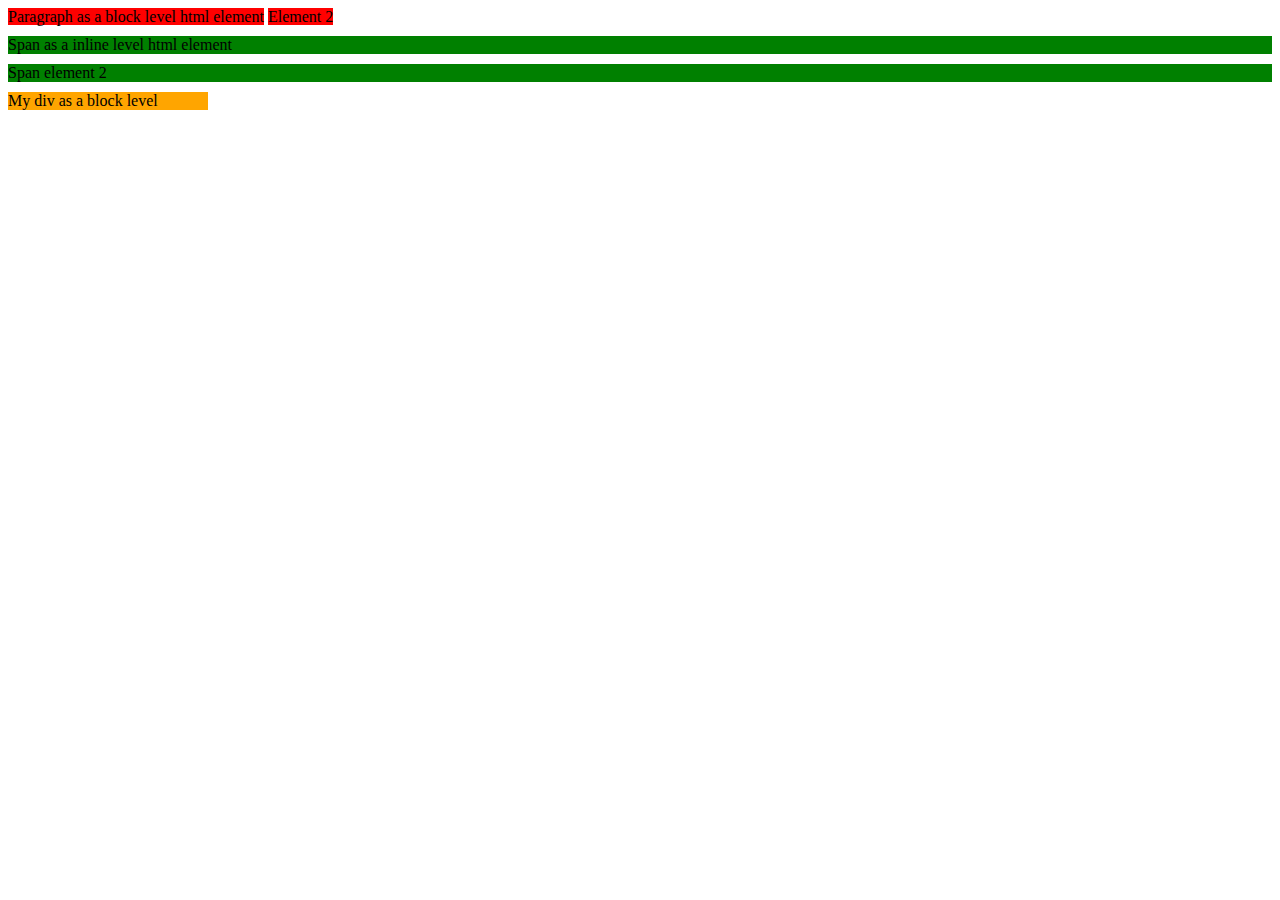
<file: Section 4/index.html>
<!DOCTYPE html>
<html lang="en">
  <head>
    <meta charset="UTF-8" />
    <meta http-equiv="X-UA-Compatible" content="IE=edge" />
    <meta name="viewport" content="width=device-width, initial-scale=1.0" />
    <link rel="stylesheet" href="index.css" />
    <title>Display</title>
  </head>
  <body>
    <p>Paragraph as a block level html element</p>
    <p>Element 2</p>
    <span>Span as a inline level html element</span>
    <span>Span element 2</span>
    <div>My div as a block level</div>
  </body>
</html>
</file>
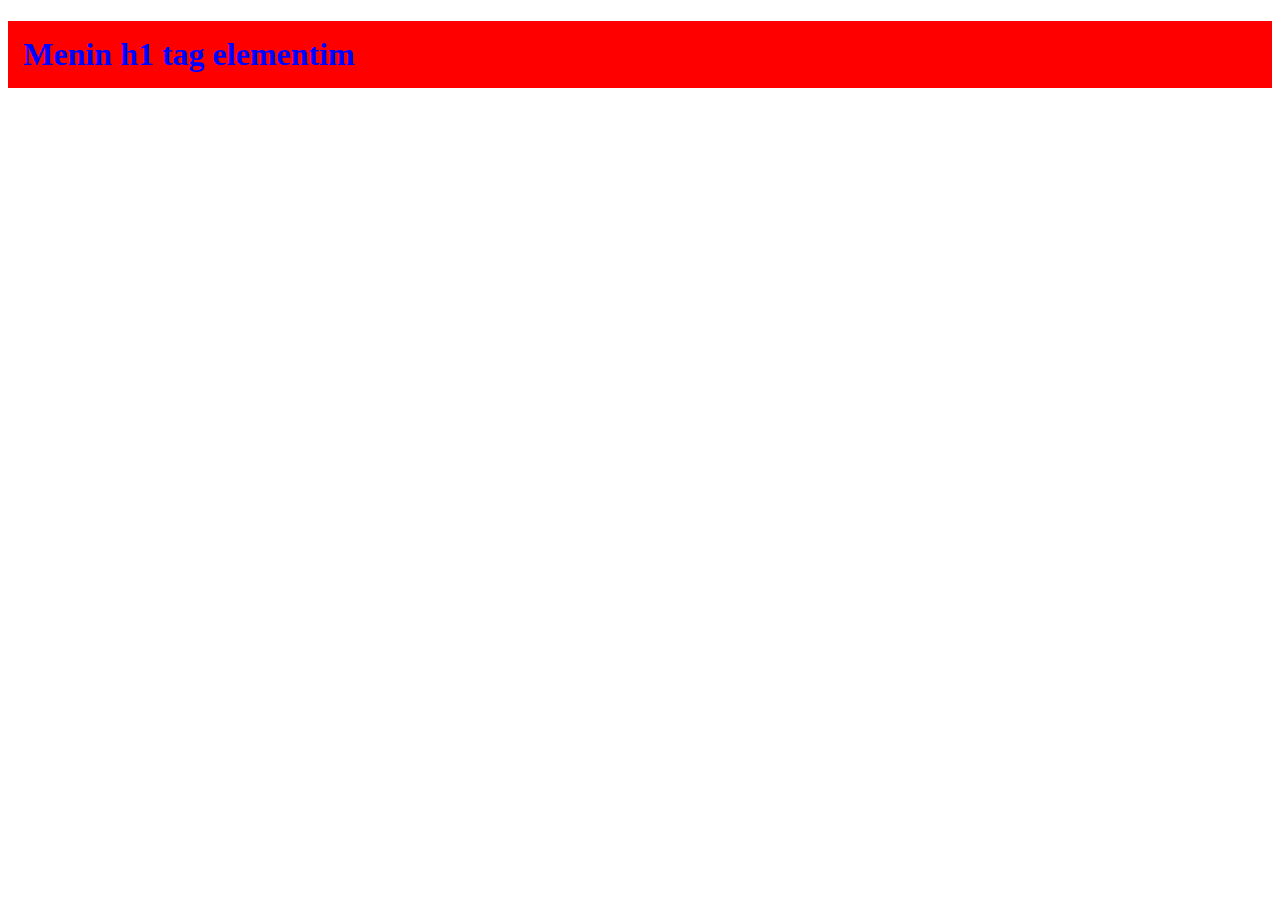
<file: Section 1/main.html>
<!DOCTYPE html>
<html lang="en">
  <head>
    <meta charset="UTF-8" />
    <meta http-equiv="X-UA-Compatible" content="IE=edge" />
    <meta name="viewport" content="width=device-width, initial-scale=1.0" />
    <title>CSS Dersleri</title>
    <!-- Internal -->
    <style>
      h1 {
        background-color: red;
      }
    </style>
    <!-- External -->
    <link rel="stylesheet" href="style.css" />
  </head>
  <body>
    <!-- Inline -->
    <h1 style="color: blue">Menin h1 tag elementim</h1>
  </body>
</html>
</file>
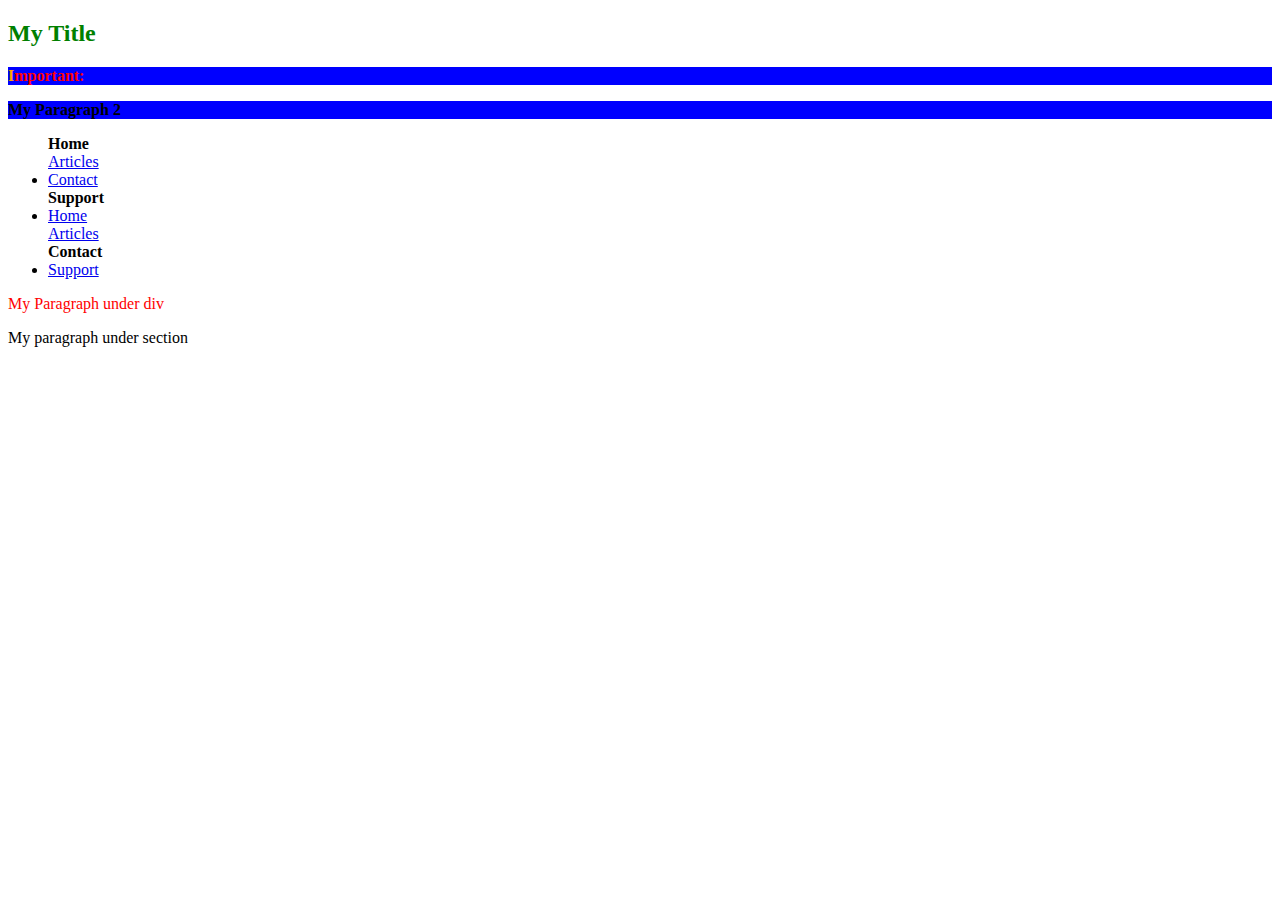
<file: Section 2/main.html>
<!DOCTYPE html>
<html lang="en">
  <head>
    <meta charset="UTF-8" />
    <meta http-equiv="X-UA-Compatible" content="IE=edge" />
    <meta name="viewport" content="width=device-width, initial-scale=1.0" />
    <title>Selectors and Combinators</title>
    <link rel="stylesheet" href="style.css" />
  </head>
  <body>
    <h2>My Title</h2>
    <p class="p1">My Paragraph</p>
    <p class="p2" id="p2">My Paragraph 2</p>
    <ul>
      <li><a href="#home">Home</a></li>
      <li myattr="css_dersi"><a href="#articles">Articles</a></li>
      <li><a href="#contact">Contact</a></li>
      <li><a href="#support">Support</a></li>
      <li><a href="#home">Home</a></li>
      <li myattr="css_dersi"><a href="#articles">Articles</a></li>
      <li><a href="#contact">Contact</a></li>
      <li><a href="#support">Support</a></li>
    </ul>

    <div>
      <p>My Paragraph under div</p>
      <section>
        <p>My paragraph under section</p>
      </section>
    </div>
  </body>
</html>
</file>
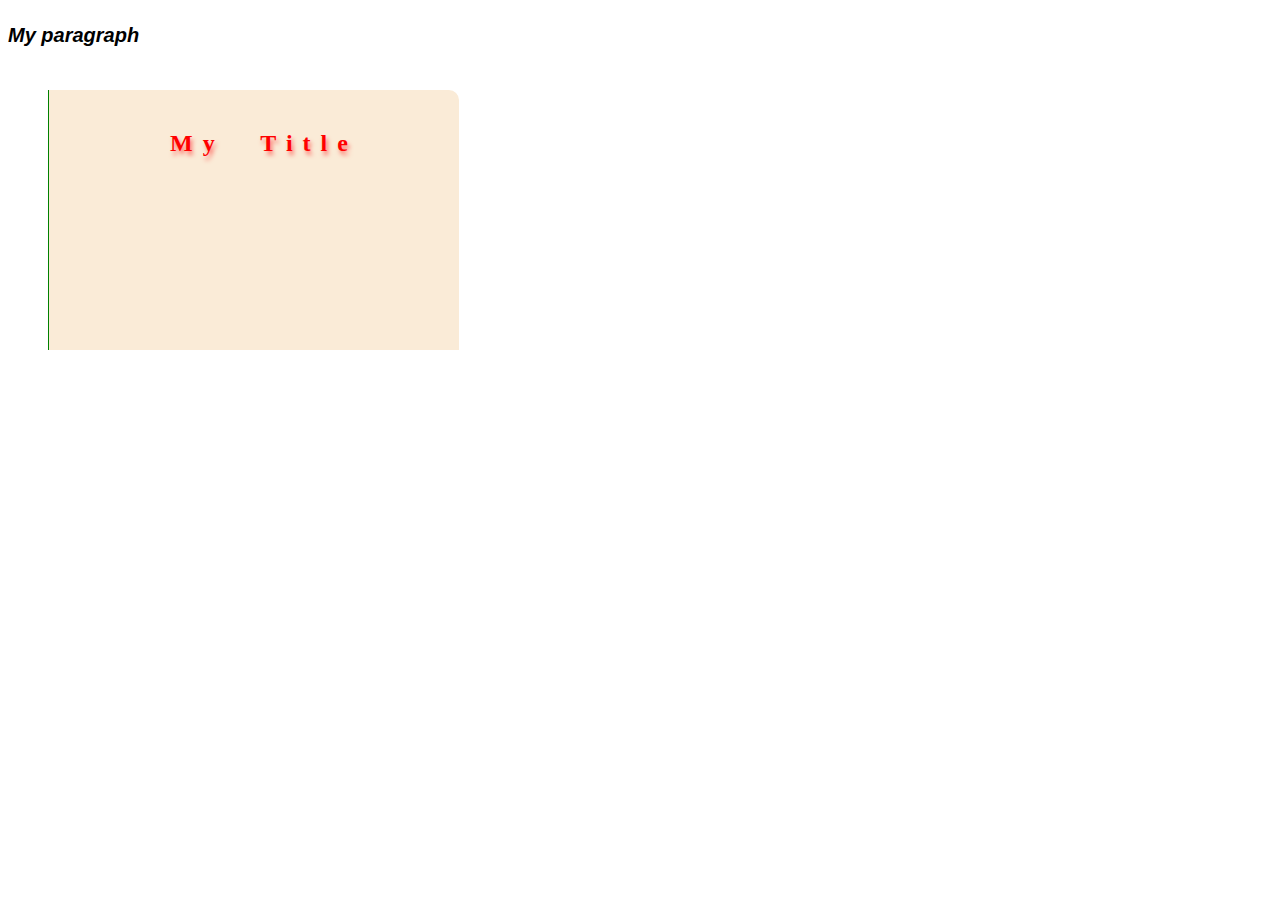
<file: Section 3/main.html>
<!DOCTYPE html>
<html lang="en">
  <head>
    <meta charset="UTF-8" />
    <meta http-equiv="X-UA-Compatible" content="IE=edge" />
    <meta name="viewport" content="width=device-width, initial-scale=1.0" />
    <link rel="stylesheet" href="style.css" />
    <title>Basic Styling</title>
  </head>
  <body>
    <p>My paragraph</p>
    <h2>My Title</h2>
  </body>
</html>
</file>
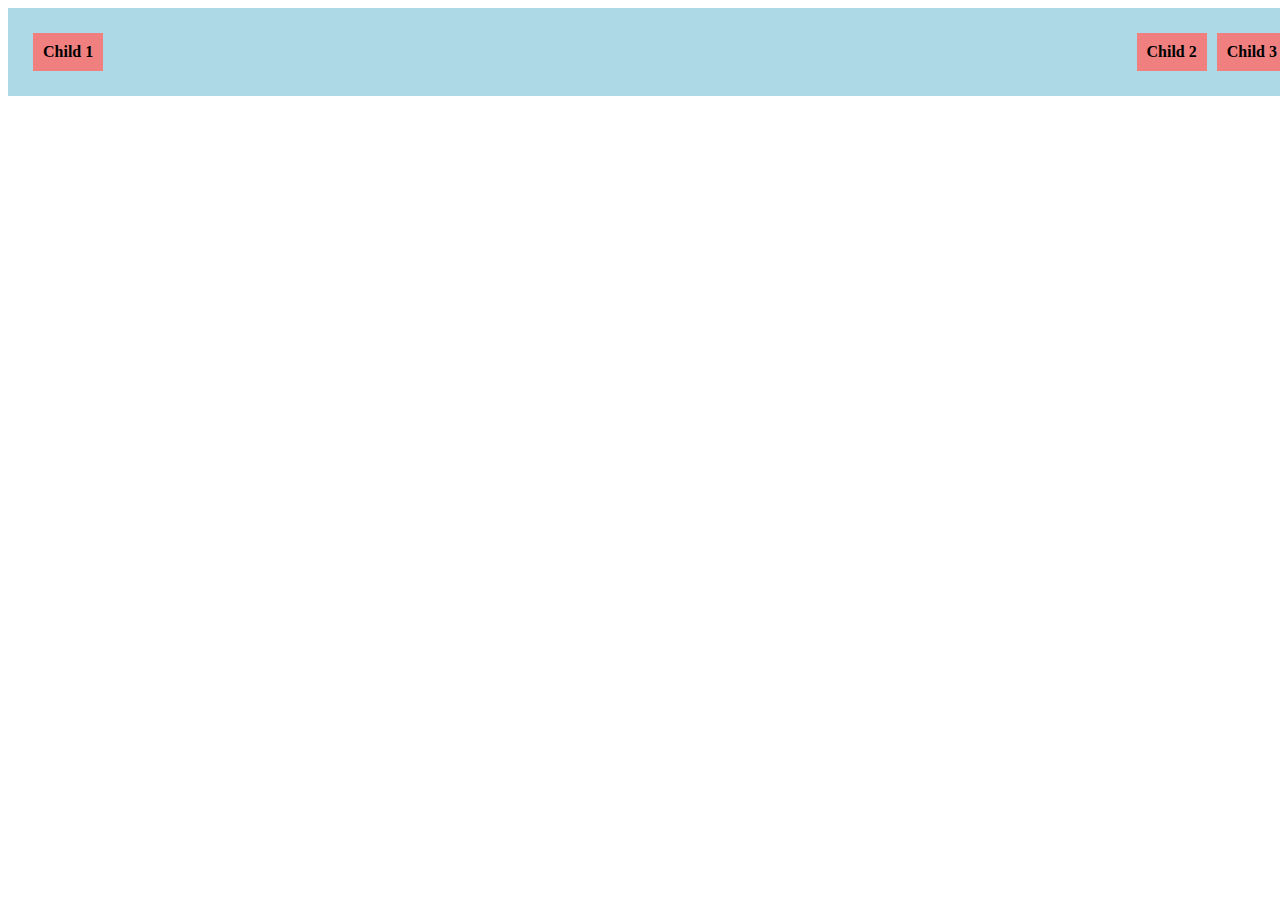
<file: Section 4/flex.html>
<!DOCTYPE html>
<html lang="en">
  <head>
    <meta charset="UTF-8" />
    <meta http-equiv="X-UA-Compatible" content="IE=edge" />
    <meta name="viewport" content="width=device-width, initial-scale=1.0" />
    <link rel="stylesheet" href="flex.css" />
    <title>Flex</title>
  </head>
  <body>
    <div class="flex-container">
      <div class="flex-item item1">Child 1</div>
      <div class="flex-item item2">Child 2</div>
      <div class="flex-item item3">Child 3</div>
    </div>
  </body>
</html>
</file>
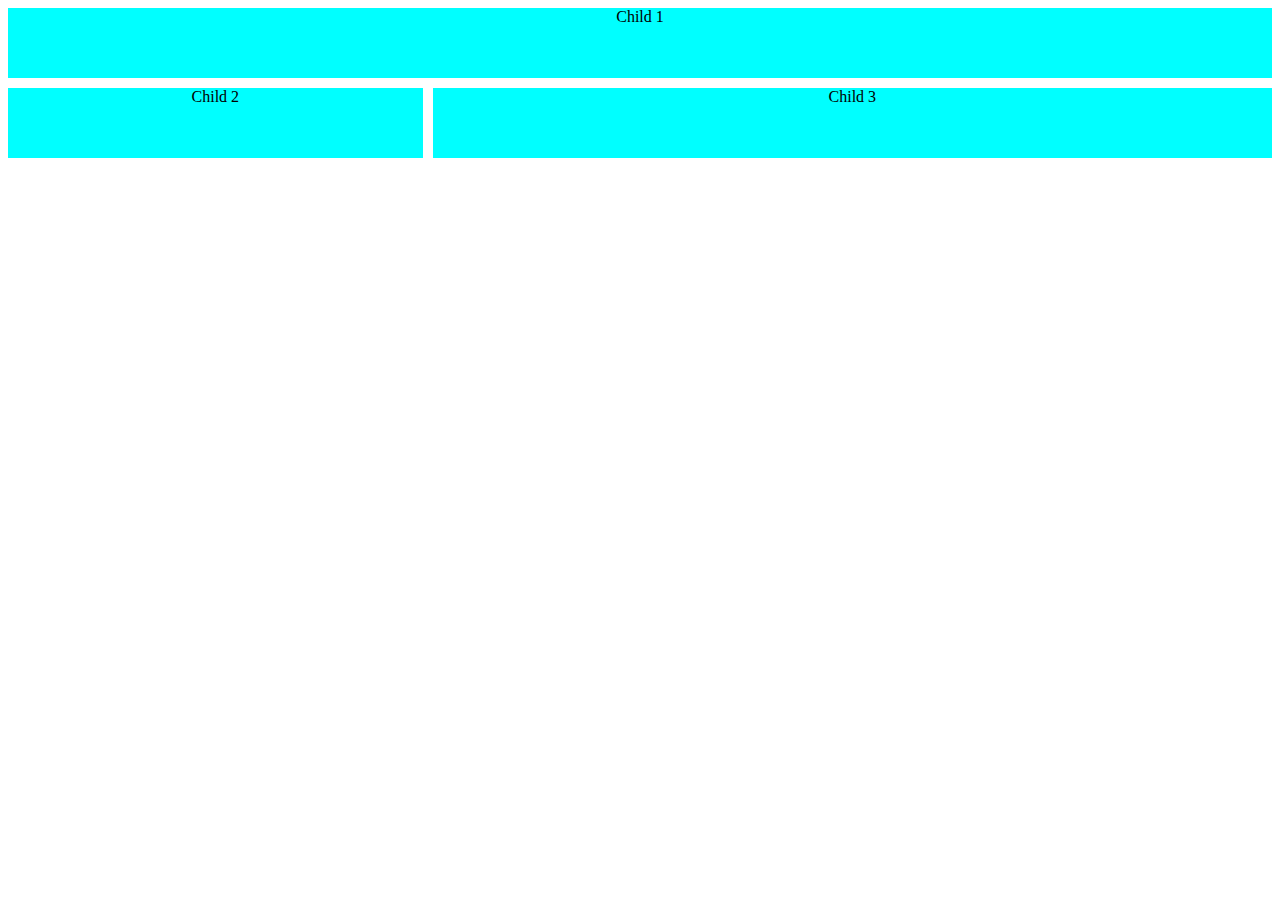
<file: Section 4/grid.html>
<!DOCTYPE html>
<html lang="en">
  <head>
    <meta charset="UTF-8" />
    <meta http-equiv="X-UA-Compatible" content="IE=edge" />
    <meta name="viewport" content="width=device-width, initial-scale=1.0" />
    <link rel="stylesheet" href="grid.css" />
    <title>Grid</title>
  </head>
  <body>
    <div class="grid-container">
      <div class="grid-item item1">Child 1</div>
      <div class="grid-item item2">Child 2</div>
      <div class="grid-item item3">Child 3</div>
    </div>
  </body>
</html>
</file>
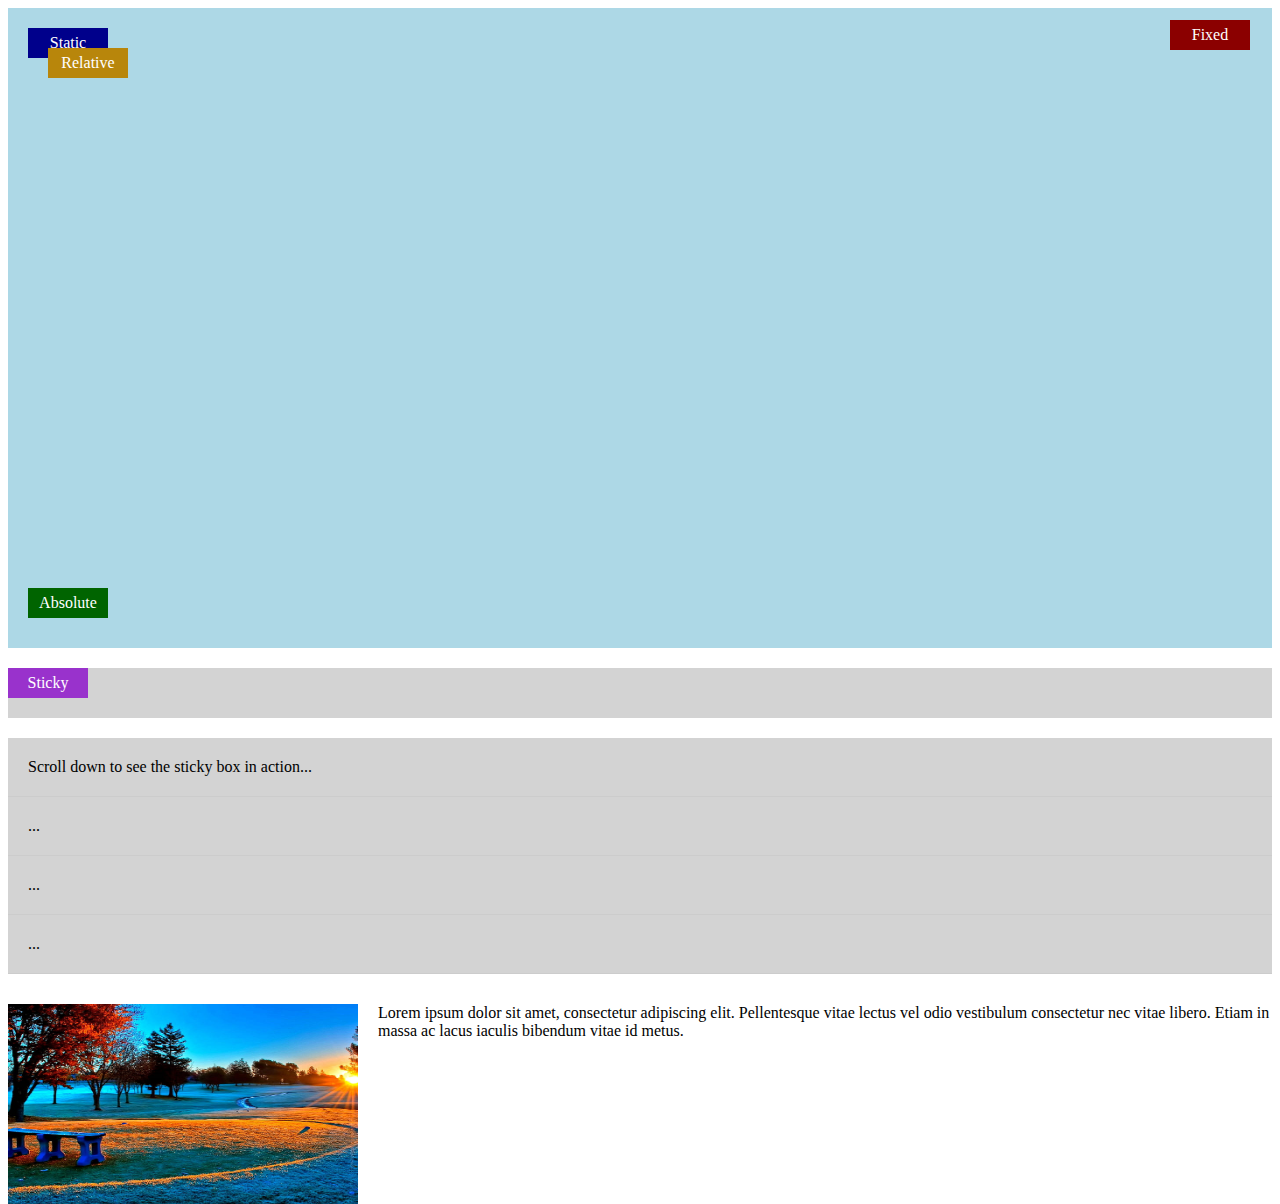
<file: Section 4/position.html>
<!DOCTYPE html>
<html lang="en">
  <head>
    <meta charset="UTF-8" />
    <meta http-equiv="X-UA-Compatible" content="IE=edge" />
    <meta name="viewport" content="width=device-width, initial-scale=1.0" />
    <link rel="stylesheet" href="position.css" />
    <title>Layout and Positioning</title>
  </head>
  <body>
    <div class="container">
      <div class="static-box">Static</div>
      <div class="relative-box">Relative</div>
      <div class="absolute-box">Absolute</div>
      <div class="fixed-box">Fixed</div>
    </div>
    <div class="sticky-container">
      <div class="sticky-box">Sticky</div>
    </div>
    <div class="content">
      <p>Scroll down to see the sticky box in action...</p>
      <p>...</p>
      <p>...</p>
      <p>...</p>
    </div>
    <div class="content-img">
      <img src="/contents/nature.jpg" alt="" />
      <p>
        Lorem ipsum dolor sit amet, consectetur adipiscing elit. Pellentesque
        vitae lectus vel odio vestibulum consectetur nec vitae libero. Etiam in
        massa ac lacus iaculis bibendum vitae id metus.
      </p>
    </div>
  </body>
</html>
</file>
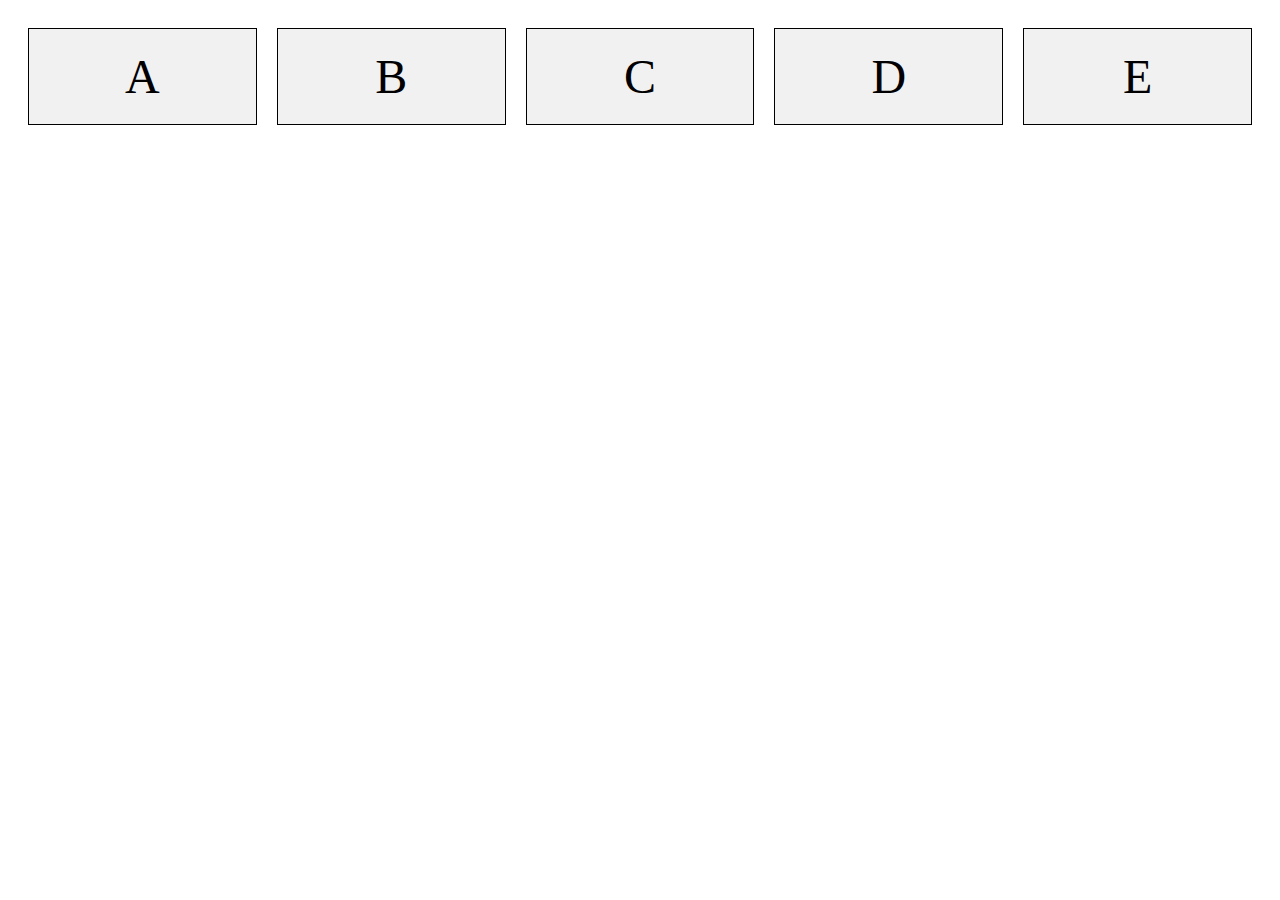
<file: Section 5/grid-responsive.html>
<!DOCTYPE html>
<html lang="en">
  <head>
    <meta charset="UTF-8" />
    <meta http-equiv="X-UA-Compatible" content="IE=edge" />
    <meta name="viewport" content="width=device-width, initial-scale=1.0" />
    <link rel="stylesheet" href="grid-responsive.css" />
    <title>Grid Example</title>
  </head>
  <body>
    <div class="grid-container">
      <div class="grid-item">A</div>
      <div class="grid-item">B</div>
      <div class="grid-item">C</div>
      <div class="grid-item">D</div>
      <div class="grid-item">E</div>
    </div>
  </body>
</html>
</file>
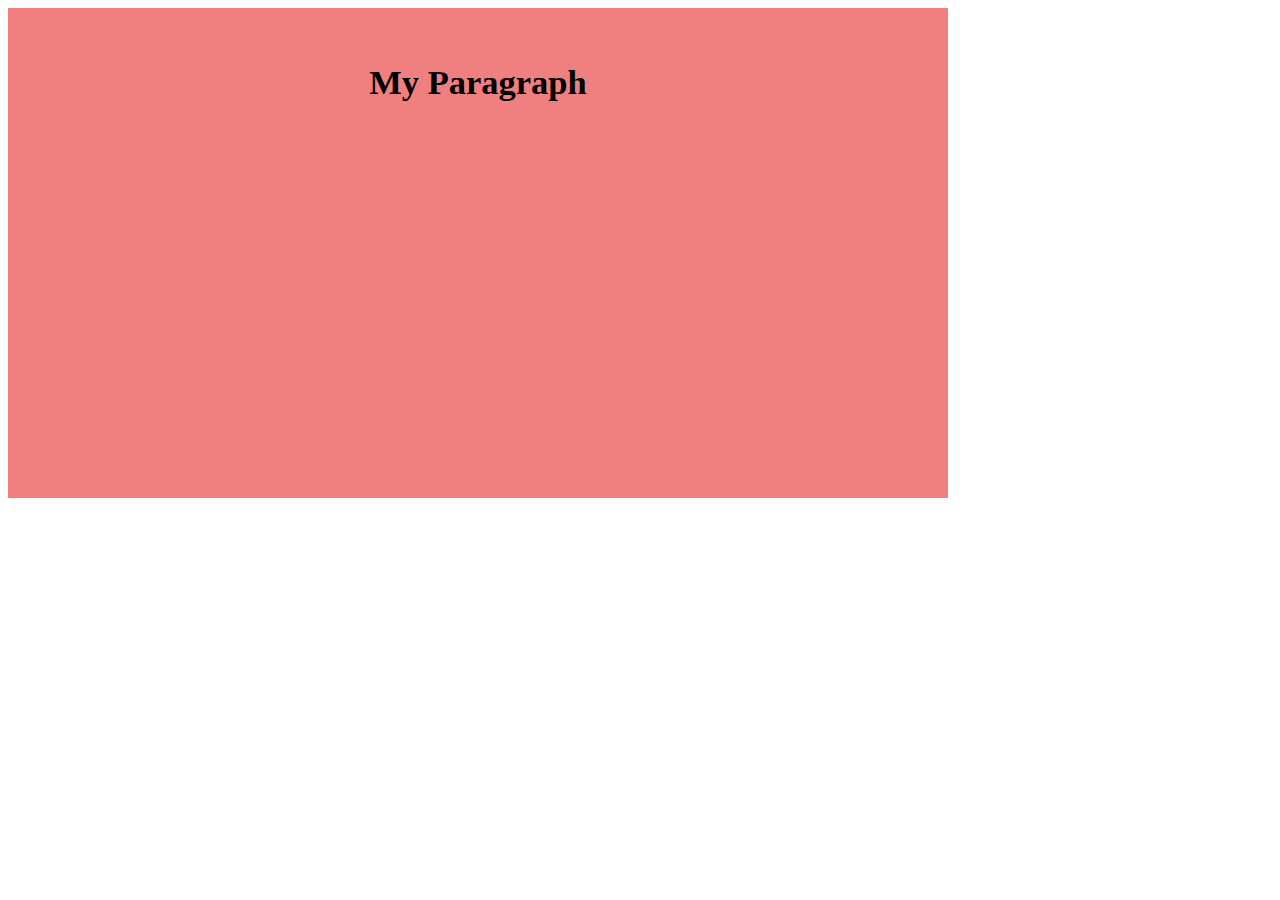
<file: Section 5/media.html>
<!DOCTYPE html>
<html lang="en">
  <head>
    <meta charset="UTF-8" />
    <meta http-equiv="X-UA-Compatible" content="IE=edge" />
    <meta name="viewport" content="width=device-width, initial-scale=1.0" />
    <link rel="stylesheet" href="media.css" />
    <title>Media</title>
  </head>
  <body>
    <div class="container">
      <p>My Paragraph</p>
    </div>
  </body>
</html>
</file>
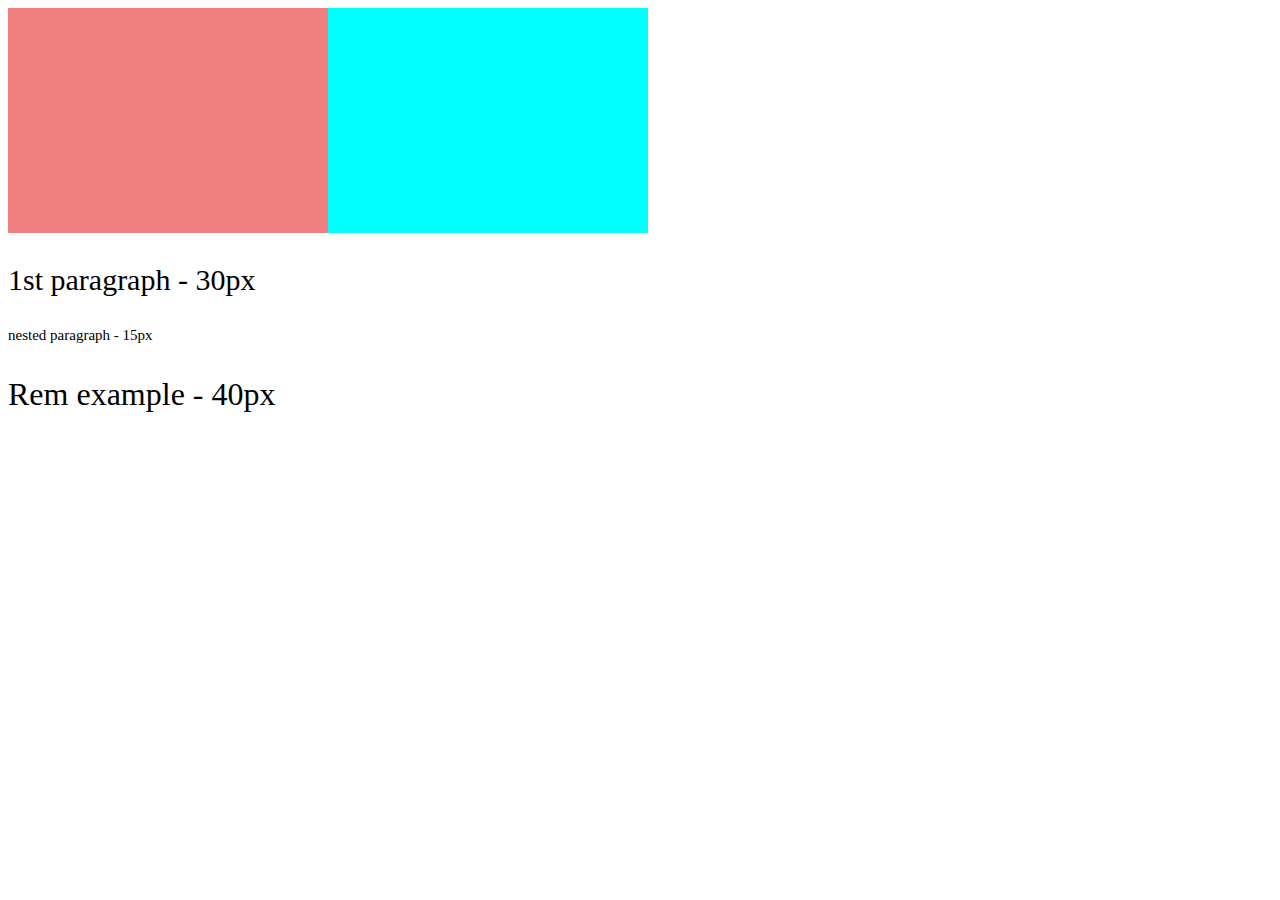
<file: Section 5/units.html>
<!DOCTYPE html>
<html lang="en">
  <head>
    <meta charset="UTF-8" />
    <meta http-equiv="X-UA-Compatible" content="IE=edge" />
    <meta name="viewport" content="width=device-width, initial-scale=1.0" />
    <link rel="stylesheet" href="units.css" />
    <title>Responsive unit sizes</title>
  </head>
  <body>
    <div class="parent">
      <div class="child"></div>
    </div>
    <div class="container">
      <p>1st paragraph - 30px</p>
      <div class="nested">
        <p>nested paragraph - 15px</p>
      </div>
    </div>
    <div class="rem-example">
      <p>Rem example - 40px</p>
    </div>
  </body>
</html>
</file>
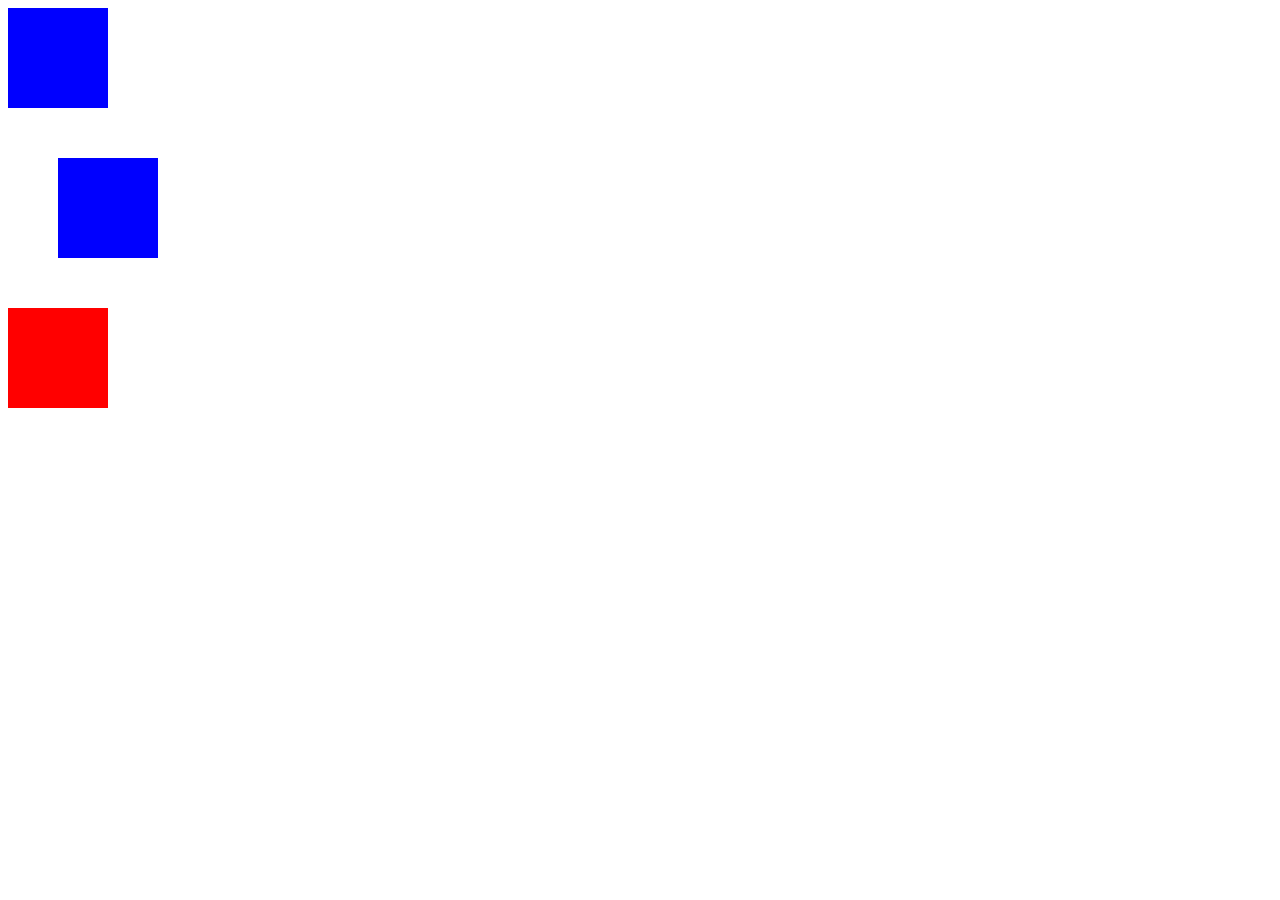
<file: Section 6/animation.html>
<!DOCTYPE html>
<html lang="en">
  <head>
    <meta charset="UTF-8" />
    <meta http-equiv="X-UA-Compatible" content="IE=edge" />
    <meta name="viewport" content="width=device-width, initial-scale=1.0" />
    <link rel="stylesheet" href="animation.css" />
    <title>Animation</title>
  </head>
  <body>
    <div class="box"></div>
    <div class="rotate-box"></div>
    <div class="moving-box"></div>
  </body>
</html>
</file>
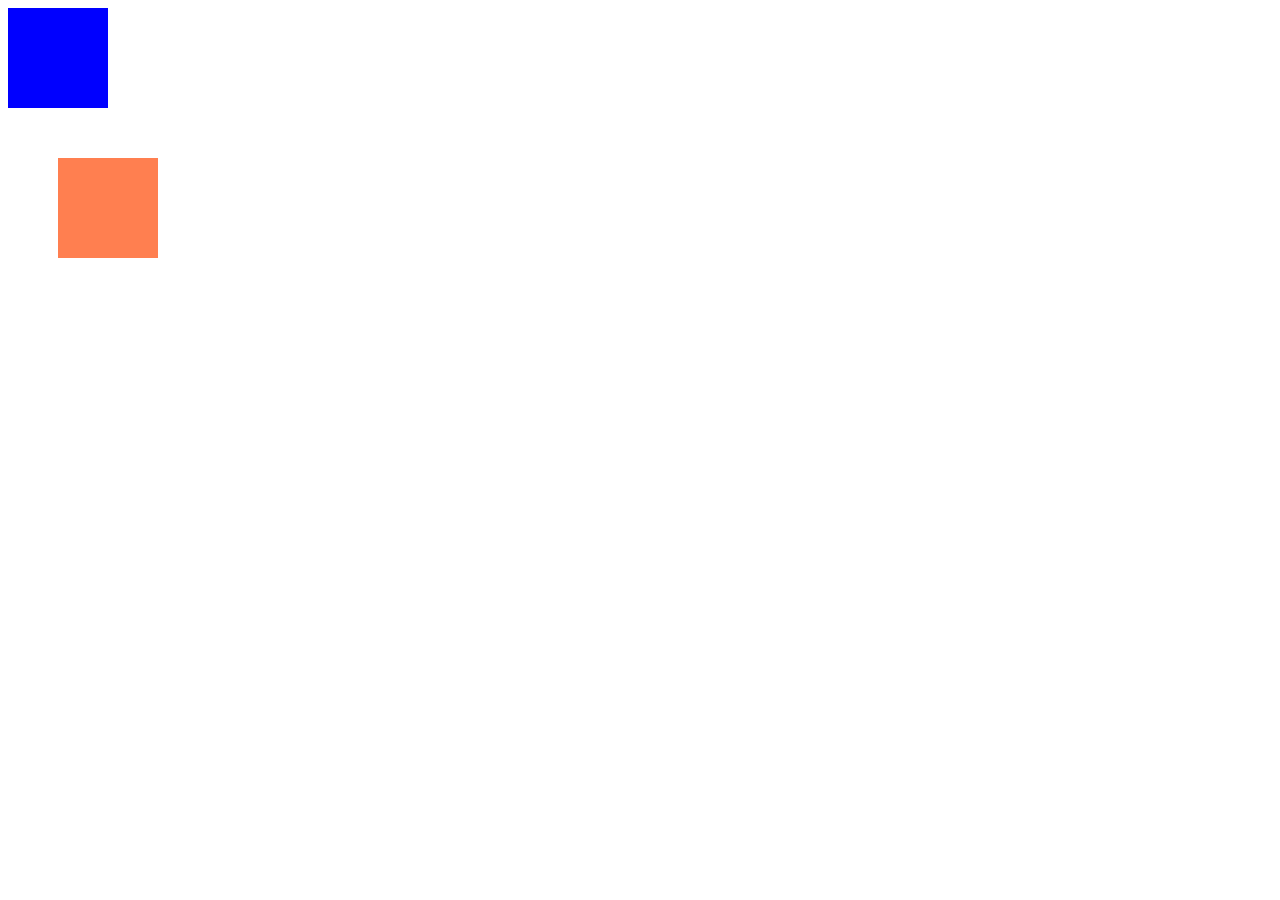
<file: Section 6/transition.html>
<!DOCTYPE html>
<html lang="en">
  <head>
    <meta charset="UTF-8" />
    <meta http-equiv="X-UA-Compatible" content="IE=edge" />
    <meta name="viewport" content="width=device-width, initial-scale=1.0" />
    <link rel="stylesheet" href="transition.css" />
    <title>Transition</title>
  </head>
  <body>
    <div class="box"></div>
    <div class="box2"></div>
  </body>
</html>
</file>
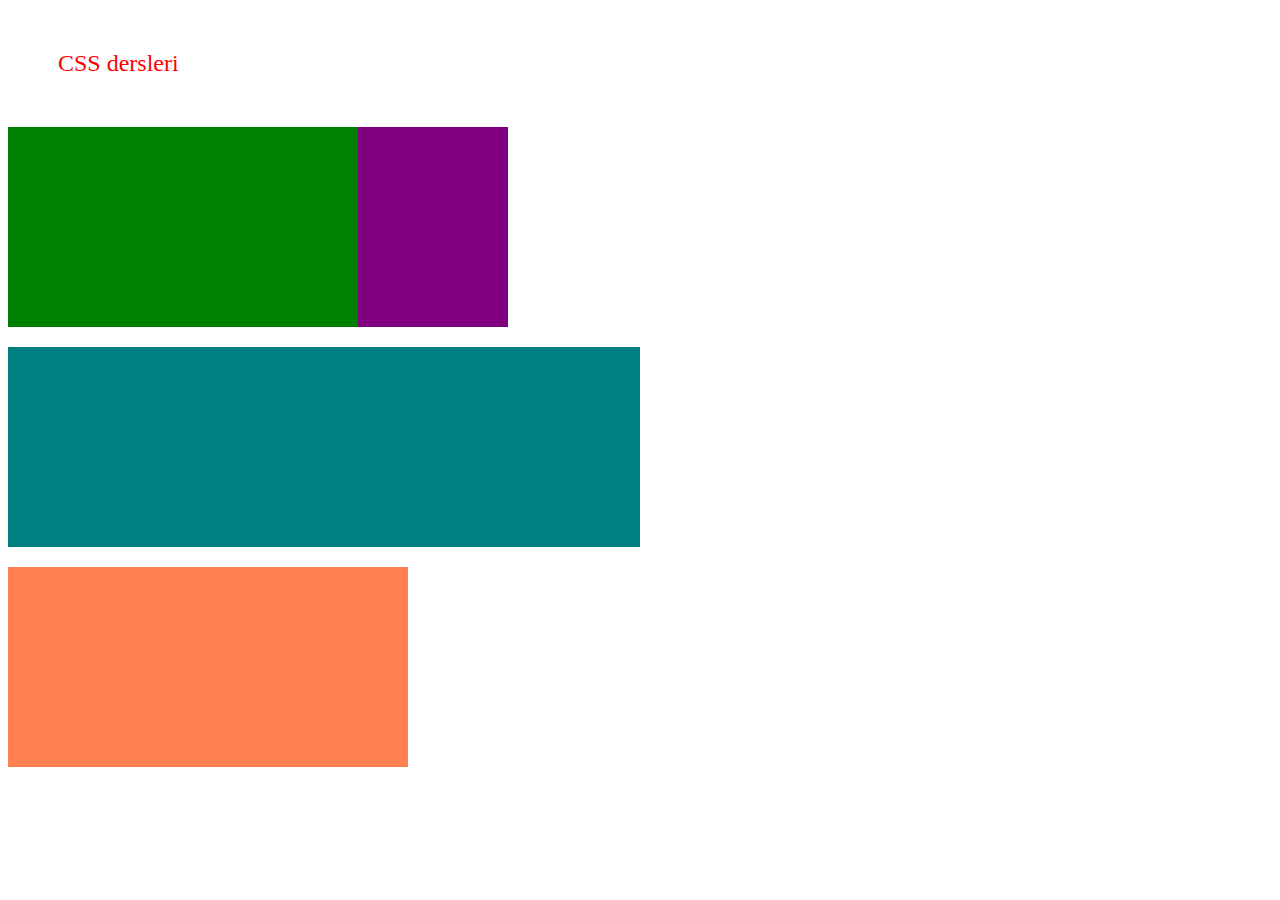
<file: Section 7/dynamic.html>
<!DOCTYPE html>
<html lang="en">
  <head>
    <meta charset="UTF-8" />
    <meta http-equiv="X-UA-Compatible" content="IE=edge" />
    <meta name="viewport" content="width=device-width, initial-scale=1.0" />
    <link rel="stylesheet" href="dynamic.css" />
    <title>Dynamic CSS</title>
  </head>
  <body>
    <div my-data="CSS dersleri" class="attr-example"></div>
    <div class="parent">
      <div class="child"></div>
    </div>
    <div class="minmax"></div>
    <div class="clamped"></div>
  </body>
</html>
</file>
<file: Section 4/index.css>
/* block */
span {
    display: block;
    background-color: green;
    margin-top: 10px;
}

/* inline */
p {
    display: inline;
    background-color: red;
}

/* inline-block */
div {
    display: inline-block;
    margin-top: 10px;
    width: 200px;
    background-color: orange;
}
</file>
<file: Section 1/style.css>
h1 {
    padding: 15px;
}

p {
    color: 'black';
    
}
</file>
<file: Section 2/style.css>
/* Element selector */
h2 {
    color: green;
}

/* Class selector */
.p1 {
    color: blue;
}

/* Id selector */
#p2 {
    font-weight: bold;
}

/* Attribute selector */
li[myattr="css_dersi"] {
    list-style: none;
}

/* pseudo-class */
a:hover {
    color: red;
}
/* a:visited {
    color: green;
} */

.p1:hover {
    color: red;
}

.p1:first-letter {
    color: orange;
}

/* pseudo-element */
.p1::before {
    content: "Important: ";
    font-weight: bold;
    color: red;
}

/* li:first-child {
    list-style: none;
}

li:first-child a {
    color: black;
    text-decoration: none;
    font-weight: 700;
} */


/* li:last-child {
    list-style: none;
}

li:last-child a {
    text-decoration: none;
    color: black;
    font-weight: 700;
} */

li:nth-child(3n+1) {
    list-style: none;
}
li:nth-child(3n+1) a {
    text-decoration: none;
    color: black;
    font-weight: 700;
}

/* Descendant combinator */
/* div p {
    color: red;
} */

/* Child combinator */
div > p {
    color: red;
}
/* Adjacent sibling combinator */
h2 + p {
    background-color: orange;
}
/* General sibling combinator */
h2 ~ p {
    background-color: blue;
}
</file>
<file: Section 3/style.css>
/* Font */
p {
    /* font-family: Arial, sans-serif;
    font-size: 20px;
    font-weight: 600;
    font-style: italic; */
    font: italic 600 20px/1.5 Arial, sans-serif;
}

/* Text */
h2 {
    background-color: antiquewhite;
    color: red;
    /* color: rgb(255, 0, 0); */
    /* color: #ff2600; */
    /* color: hsl(9, 100%, 50%); */
    /* color: rgba(255, 0, 0, 0.9); */
    /* color: hsla(9, 100%, 50%, 0.6); */
    text-align: center;
    text-decoration: none;
    text-transform: capitalize;
    letter-spacing: 10px;
    word-spacing: 20px;
    text-shadow: 2px 4px 4px rgba(255, 0, 0, 0.5);
}


/* Background properties */
body {
    /* background-color: antiquewhite;
    background-image: url("/contents/bg.jpg");
    background-repeat: no-repeat;
    background-position: center top;
    background-size: cover; */

    /* background: antiquewhite url("/contents/bg.jpg") no-repeat center top / cover; */
}

/* Box Model (margin, padding, border, width, height) */
h2 {
    /* margin-top: 40px;
    margin-bottom: 40px;
    margin-left: 40px;
    margin-right: 40px; */
    margin: 40px 20px 20px 40px;  /*top right bottom left*/
    padding: 40px 20px 20px 40px;

    /* border: 1px solid black; */
    /* border-radius: 10px; */
    border-left: 1px solid green;
    border-top-right-radius: 10px;

    width: 350px;
    height: 200px;
}
</file>
<file: Section 4/flex.css>
/* flex parent */
.flex-container {
    display: flex;
    flex-direction: row;
    flex-wrap: wrap;
    /* justify-content: space-around; */
    /* align-items: center; */
    background-color: lightblue;
    padding: 20px;
    width: 100%
}

/* flex child */
.flex-item {
    background-color: lightcoral;
    padding: 10px;
    margin: 5px;
    font-weight: bold;
    /* width: 300px; */
}

/* .item1 {
    flex-grow: 1;
    flex-shrink: 1;
    flex-basis: 100px;
}
.item2 {
    flex-grow: 2;
    flex-shrink: 2;
    flex-basis: 100px;
}
.item3 {
    flex-grow: 1;
    flex-shrink: 1;
    flex-basis: 100px;
} */

.flex-container .flex-item:nth-child(2) {
    margin-left: auto;
}
</file>
<file: Section 4/grid.css>
/* grid parent */
.grid-container {
    display: grid;
    grid-template-columns: repeat(3, 1fr);
    grid-template-rows: repeat(4, 70px);
    grid-template-areas: 
    "top top top"
    "child2 child3 child3"
    ;
    gap: 10px;
    height: 300px;
}

/* grid child */
.grid-item {
    background-color: aqua;
    text-align: center;
}
.item1 {
    grid-area: top;
}
.item2 {
    grid-area: child2;
}
.item3 {
    grid-area: child3;
}
/* .item1 {
    grid-row-start: 1;
    grid-row-end: 3;
} */
</file>
<file: Section 4/position.css>
/* Position */
.container {
    position: relative;
    background-color: lightblue;
    height: 600px;
    padding: 20px;
    margin-bottom: 20px;
}
.static-box,
.relative-box,
.absolute-box,
.fixed-box,
.sticky-box
{
    width: 80px;
    height: 30px;
    margin-bottom: 10px;
    color: white;
    text-align: center;
    line-height: 30px;
}
.static-box {
    /* position: static; */
    background-color:darkblue;
}
.relative-box {
    background-color: darkgoldenrod;
    position: relative; /*top, left, bottom, right*/
    left: 20px;
    top: -20px;
}
.absolute-box {
    background-color: darkgreen;
    position: absolute;
    bottom: 20px;
    left: 20px;
}
.fixed-box {
    background-color: darkred;
    position: fixed;
    top: 20px;
    right: 30px;
}
.sticky-container {
    height: 50px;
    background-color: lightgrey;
    margin-bottom: 20px;
}
.sticky-box {
    position: sticky;
    top: 0;
    background-color: darkorchid;
}

.content {
    margin-bottom: 30px;
}

.content p {
    margin: 0;
    padding: 20px;
    background-color: lightgray;
    border-bottom: 1px solid #ccc;
}
/* float */
.content-img {
    width: 100%;
}
img {
    float: left;
    width: 350px;
    height: 200px;
    margin-right: 20px;
}

/* display */

/* Flex */
/* Grid */
</file>
<file: Section 5/grid-responsive.css>
.grid-container {
    display: grid;
    grid-template-columns: repeat(auto-fit, minmax(200px, 1fr));
    gap: 20px;
    padding: 20px;
}
.grid-item {
    background-color: #f1f1f1;
    padding: 20px;
    text-align: center;
    font-size: 2em;
    border: 1px solid black;
}

@media (min-width: 768px) {
    .grid-item {
        font-size: 3em;
    }
}
</file>
<file: Section 5/media.css>
.container {
    background-color: lightblue;
    width: 50vw;
    height: 50vh;
    padding: 20px;
    font-size: 20px;
}

.container p {
    font-size: 1.5em;
    text-align: center;
    font-weight: bold;
}

@media (min-width: 700px) and (max-width: 900px) {
    .container {
        background-color: lightgreen;
        width: 70vw;
        height: 50vh;
        padding: 20px;
        font-size: 15px;
    }
}

@media (min-width: 900px) {
    .container {
        background-color: lightcoral;
        width: 100vh;
        height: 50vh;
        padding: 20px;
        font-size: 23px;
    }
}
</file>
<file: Section 5/units.css>
/* Percentage (%) */
.parent {
    background-color: aqua;
    width: 50vmax;  
    height: 25vh;  
}
.child {
    background-color: lightcoral;
    width: 50%;
    height: 100%;
}

/* Viewport width (vw) */
/* 1vw = 1% of full width */

/* Viewport height (vh) */
/* 1vh = 1% of full height */

/* Viewport minimum (vmin) */
/* width = 900px, height = 1000px */
/* 1vmin = 1% of min(width or height) */

/* Viewport maximum (vmax) */
/* 1vmax = 1% of max(width or height) */


/* (em) and (rem) */

body {
    font-size: 20px;
}
.container {
    font-size: 1.5em; 
}
.nested {
    font-size: 0.5em;
}

.rem-example {
    font-size: 2rem;
}
</file>
<file: Section 6/animation.css>
.box {
    width: 100px;
    height: 100px;
    background-color: blue;
    animation-name: renkiUytgeyan;
    animation-duration: 1s;
    animation-timing-function: ease-in-out;
    animation-iteration-count: infinite;
}

@keyframes renkiUytgeyan {
    0% {
        background-color: blue;
    }
    50% {
        background-color: green;
    }
    100% {
        background-color: red;
    }
}

.rotate-box {
    width: 100px;
    height: 100px;
    background-color: blue;
    margin: 50px;
    animation: ayla 4s linear infinite;
}

@keyframes ayla {
    0% {
        transform: rotate(0deg);
    }
    100% {
        transform: rotate(360deg);
    }
}


.moving-box {
    width: 100px;
    height: 100px;
    background-color: red;
    margin-top: 20px;
    animation: hereketEt 2s ease-in-out infinite;
}


@keyframes hereketEt {
    0% {
        transform: translateX(0);
    }
    50% {
        transform: scale(1.4) translateX(300px);
        background-color: green;
    }
    100% {
        transform: translateX(0);
    }
}
</file>
<file: Section 6/transition.css>
.box {
    width: 100px;
    height: 100px;
    background-color: blue;

    transition-property: all;
    transition-duration: 2s;
    transition-timing-function: ease;
}
.box:hover {
    width: 200px;
    background-color: green;
}

.box2 {
    width: 100px;
    height: 100px;
    background-color: coral;
    margin: 50px;
    transition: transform 1s ease;
}
.box2:hover {
    transform: scale(2) rotate(45deg) translate(50px, 50px);
}
</file>
<file: Section 7/dynamic.css>
/* Variables */
:root {
    --main-color: #f1f1f1;
    --parent-bg-color: purple;
    --child-bg-color: green;
}

/* calc() */
.parent {
    width: 500px;
    height: 200px;
    /* padding: 20px; */
    background-color: var(--parent-bg-color);
}
.child {
    width: calc(50% + 100px);
    height: 200px;
    background-color: var(--child-bg-color);
}

/* min() and max() */
.minmax {
    margin-top: 20px;
    width: max(50%, 500px);
    height: 200px;
    background-color: teal;
}

/* clamp() */
.clamped {
    margin-top: 20px;
    width: clamp(300px, 50%, 400px);
    height: 200px;
    background-color: coral;
}

/* attr() */
.attr-example {
    margin: 50px;
}
.attr-example::before {
    content: attr(my-data);
    font-size: 1.5em;
    color: red;
}
</file>
